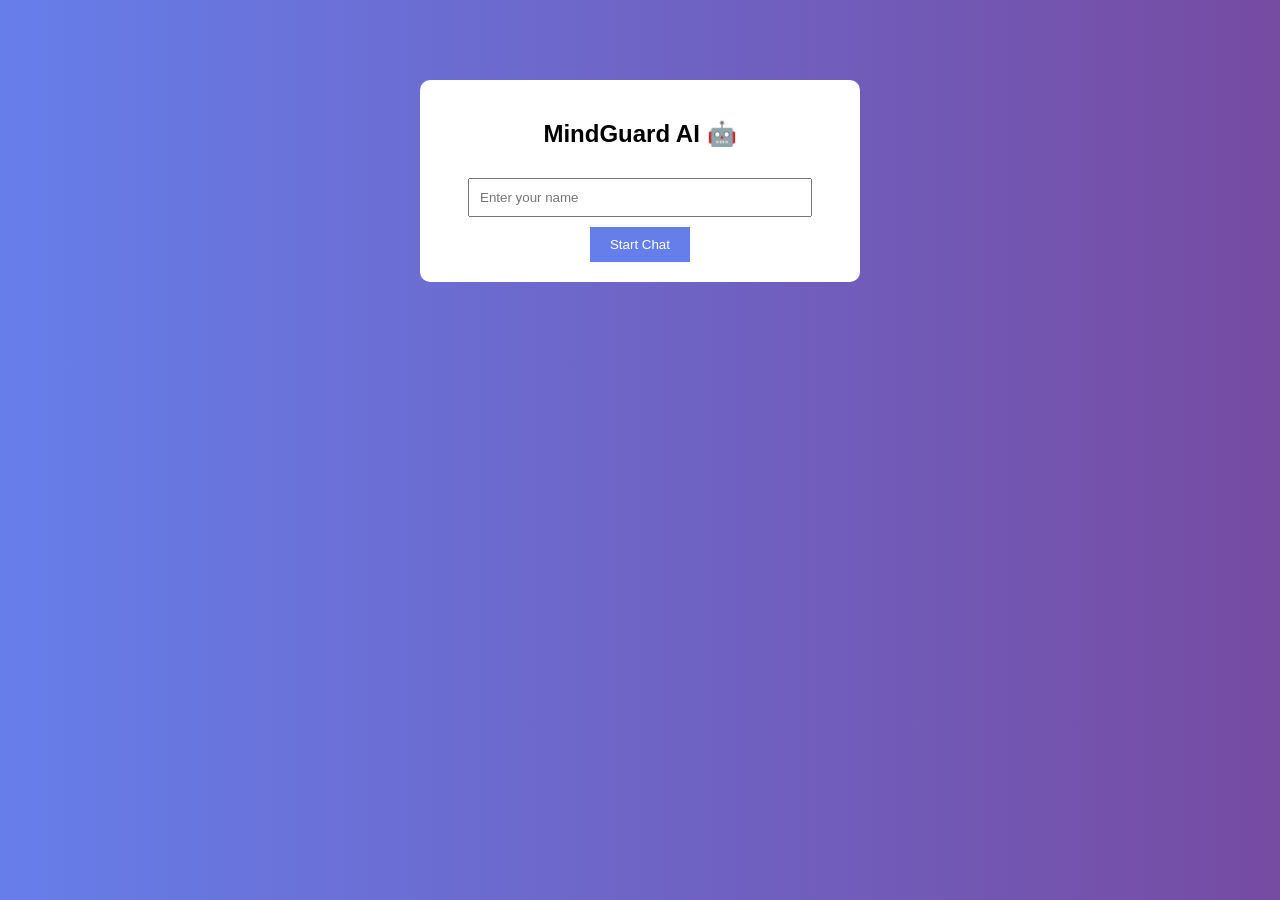
<file: templates/login.html>
<!DOCTYPE html>
<html>
<head>
    <title>MindGuard AI</title>
    <style>
        body {
            font-family: Arial;
            background: linear-gradient(to right, #667eea, #764ba2);
            color: white;
            text-align: center;
            margin: 0;
        }

        .container {
            width: 400px;
            margin: 80px auto;
            background: white;
            color: black;
            padding: 20px;
            border-radius: 10px;
        }

        input {
            width: 80%;
            padding: 10px;
            margin: 10px;
        }

        button {
            padding: 10px 20px;
            background: #667eea;
            color: white;
            border: none;
            cursor: pointer;
        }

        #chatbox {
            margin-top: 20px;
            text-align: left;
            height: 200px;
            overflow-y: auto;
            border: 1px solid #ccc;
            padding: 10px;
        }
    </style>
</head>

<body>

<div class="container">
    <h2>MindGuard AI 🤖</h2>

    <!-- Fake Login -->
    <input type="text" id="username" placeholder="Enter your name">
    <button onclick="start()">Start Chat</button>

    <div id="chatSection" style="display:none;">
        <div id="chatbox"></div>

        <input type="text" id="msg" placeholder="Type message">
        <button onclick="send()">Send</button>
    </div>
</div>

<script>
function start(){
    let name = document.getElementById("username").value;
    if(name === ""){
        alert("Enter name first!");
        return;
    }
    document.getElementById("chatSection").style.display = "block";
}

function send(){
    let msg = document.getElementById("msg").value;

    fetch('/chat', {
        method: 'POST',
        headers: {'Content-Type': 'application/json'},
        body: JSON.stringify({message: msg})
    })
    .then(res => res.json())
    .then(data => {
        let chatbox = document.getElementById("chatbox");

        chatbox.innerHTML += "<p><b>You:</b> " + msg + "</p>";
        chatbox.innerHTML += "<p><b>Bot:</b> " + data.reply + " (" + data.emotion + ")</p>";

        document.getElementById("msg").value = "";
        chatbox.scrollTop = chatbox.scrollHeight;
    });
}
</script>

</body>
</html>
</file>
